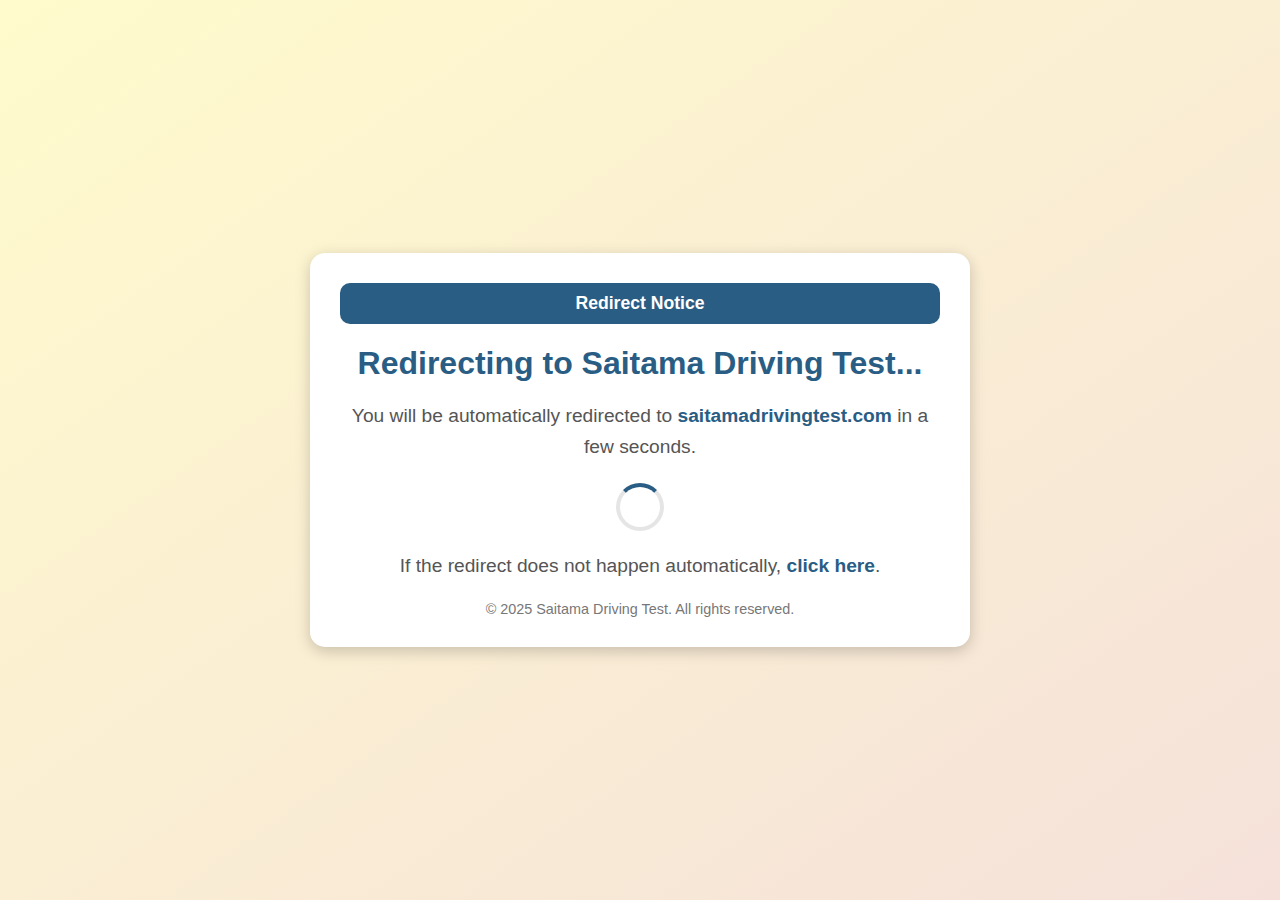
<file: index.html>
<!DOCTYPE html>
<html lang="en">
<head>
    <meta charset="UTF-8">
    <meta name="viewport" content="width=device-width, initial-scale=1.0">
    <meta http-equiv="refresh" content="5; url=https://saitamadrivingtest.com">
    <title>Redirecting...</title>
    <style>
        /* General Styles */
        body {
            font-family: 'Quicksand', sans-serif;
            background: linear-gradient(to bottom right, #fffbcc, #f5e1da);
            color: #333;
            margin: 0;
            padding: 0;
            display: flex;
            align-items: center;
            justify-content: center;
            height: 100vh;
            text-align: center;
        }

        .container {
            background-color: white;
            padding: 30px;
            border-radius: 15px;
            box-shadow: 0px 4px 15px rgba(0, 0, 0, 0.2);
            max-width: 600px;
            width: 100%;
        }

        h1 {
            font-size: 2rem;
            margin-bottom: 15px;
            color: #2a5d84;
        }

        p {
            font-size: 1.2rem;
            line-height: 1.6;
            color: #555;
        }

        a {
            color: #2a5d84;
            text-decoration: none;
            font-weight: bold;
        }

        a:hover {
            text-decoration: underline;
        }

        .banner {
            background-color: #2a5d84;
            color: white;
            padding: 10px 20px;
            border-radius: 10px;
            font-size: 1.1rem;
            margin-bottom: 20px;
        }

        .spinner {
            margin: 20px auto;
            width: 40px;
            height: 40px;
            border: 4px solid rgba(0, 0, 0, 0.1);
            border-top: 4px solid #2a5d84;
            border-radius: 50%;
            animation: spin 1s linear infinite;
        }

        @keyframes spin {
            0% {
                transform: rotate(0deg);
            }
            100% {
                transform: rotate(360deg);
            }
        }

        footer {
            margin-top: 20px;
            font-size: 0.9rem;
            color: #777;
        }
    </style>
</head>
<body>
    <div class="container">
        <div class="banner">
            <strong>Redirect Notice</strong>
        </div>
        <h1>Redirecting to Saitama Driving Test...</h1>
        <p>
            You will be automatically redirected to <a href="https://saitamadrivingtest.com">saitamadrivingtest.com</a> in a few seconds.
        </p>
        <div class="spinner"></div>
        <p>
            If the redirect does not happen automatically, <a href="https://saitamadrivingtest.com">click here</a>.
        </p>
        <footer>
            © 2025 Saitama Driving Test. All rights reserved.
        </footer>
    </div>
</body>
</html>
</file>
